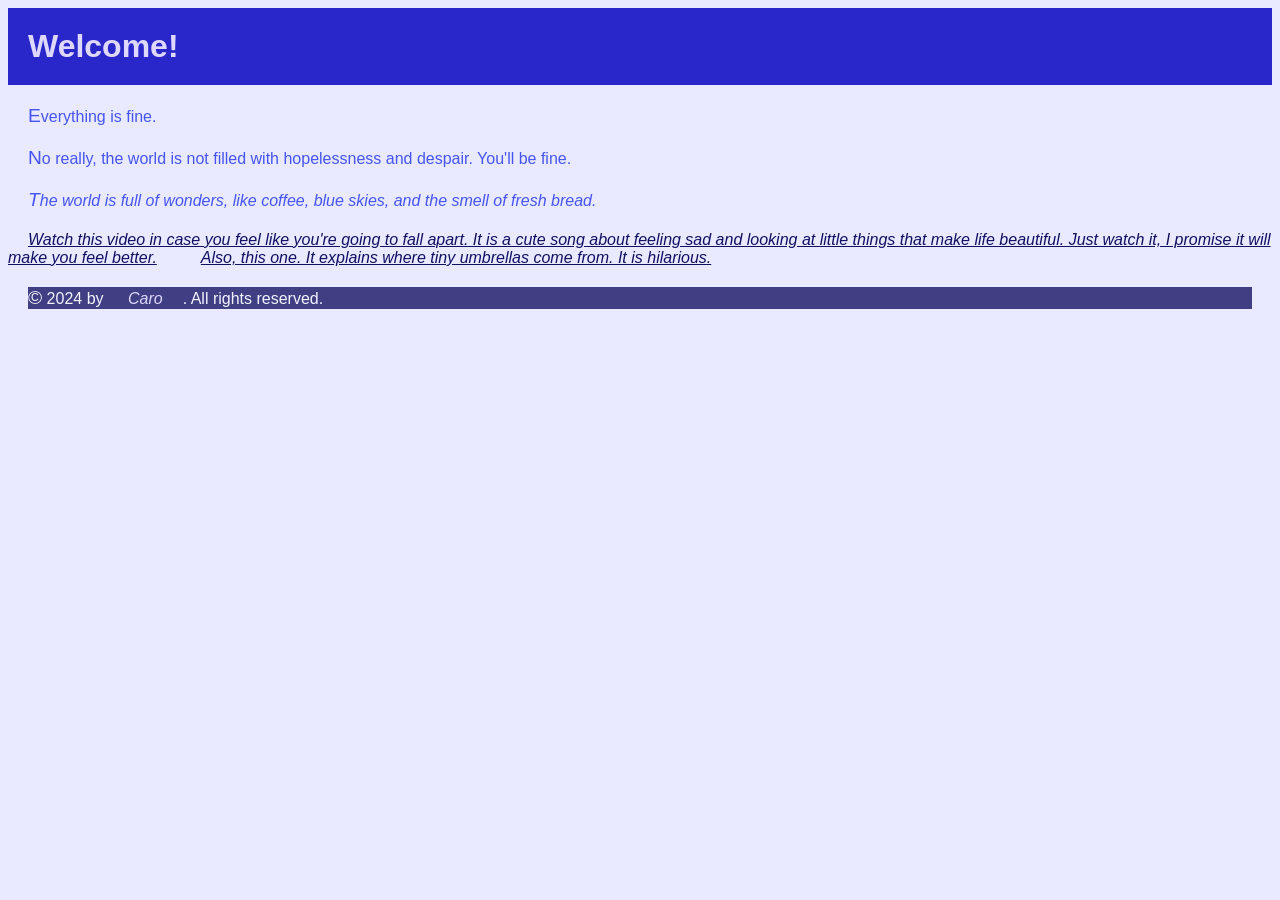
<file: index.html>
<!DOCTYPE html>
<html lang="en">

<head>
    <meta charset="UTF-8">
    <meta name="viewport" content="width=device-width, initial-scale=1.0">
    <title>Home</title>
    <link rel="stylesheet" type="text/css" href="styles/styles.css">

</head>

<body>
    <h1>Welcome!</h1>
    <p>Everything is fine.</p>
    <p class="important-text">No really, the world is not filled with hopelessness and despair.
        You'll be fine.</p>
    <p id="lead">The world is full of wonders, like coffee, blue skies, and the smell of fresh bread.</p>
    <a href="https://www.youtube.com/watch?v=PppkNH3bKV4&list=RDPppkNH3bKV4&start_radio=1"> Watch this video in case you
        feel like you're going to fall apart. It is a cute song about feeling sad and looking at little things that make
        life beautiful. Just watch it, I
        promise it will make you feel better.</a>
    <a href="https://www.youtube.com/watch?v=f4bBjgf_wJg&list=RDf4bBjgf_wJg&start_radio=1"> Also, this one. It explains
        where tiny umbrellas come from. It is hilarious.</a>

    <footer>
        <p>© 2024 by <a href="https://en.wiktionary.org/wiki/caro">Caro</a>. All rights reserved.</p>
    </footer>
</body>


</html>
</file>
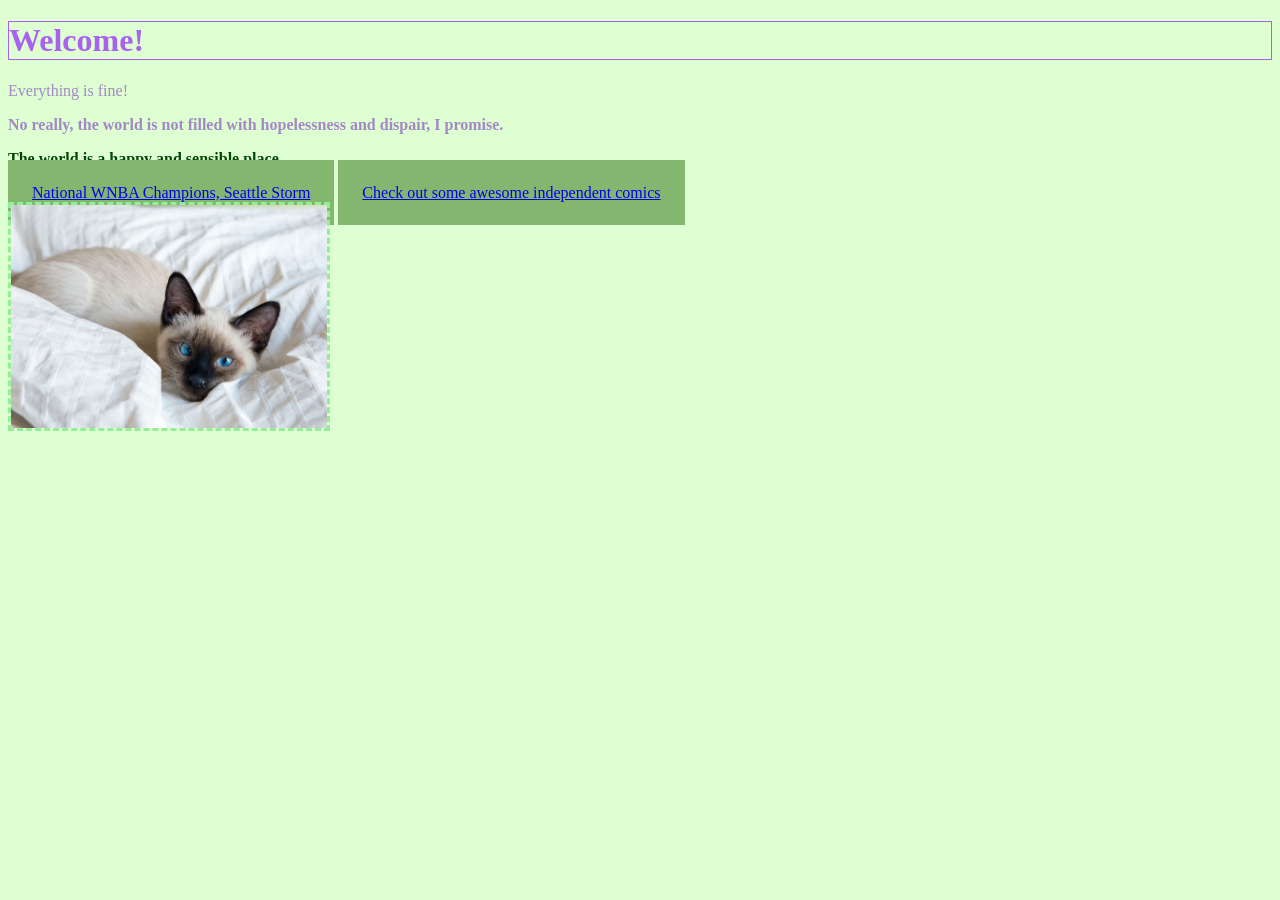
<file: borders.html>
<!DOCTYPE html>
<html lang="en">

<head>
    <meta charset="utf-8">
    <title>Home</title>
    <style>
        h1 {
            color: purple;
        }

        p {
            color: red;
        }

        body {
            background-color: rgb(222, 255, 209);
        }

        .purple-text {
            color: hsla(272, 85%, 40%, 0.5);
        }

        .important {
            font-weight: bold;
        }

        .important:hover {
            background-color: rgb(216, 214, 255);
        }

        #lead-paragraph {
            color: rgb(3, 71, 6);
            font-weight: bold;
        }

        a[href="https://imagecomics.com/"] {
            padding: 1rem;
            background-color: rgb(131, 183, 112);
            padding: 1.5rem;
        }

        a[href="http://storm.wnba.com/"] {
            background-color: rgb(131, 183, 112);
            padding: 1.5rem;
        }

        h1 {
            color: rgb(169, 97, 240);
            border-style: solid;
            border-width: 1px;
        }

        p.important {
            width: 75%;
        }

        img {
            border-style: dashed;
            border-color: rgb(147, 238, 151);
            border-width: 3px;
            width: 25%;
        }
    </style>
</head>

<body>
    <h1>Welcome!</h1>
    <p class="purple-text">Everything is fine!</p>
    <p class="important purple-text">No really, the world is not filled with hopelessness and dispair, I promise.</p>
    <p id="lead-paragraph">The world is a happy and sensible place.</p>
    <a href="http://storm.wnba.com/">National WNBA Champions, Seattle Storm</a>
    <a href="https://imagecomics.com/">Check out some awesome independent comics</a>
    <br>
    <img src="gato.jpg" alt="An adorable image of a grey kitten with blue eyes and brown woven wicker basket.">
</body>

</html>
</file>
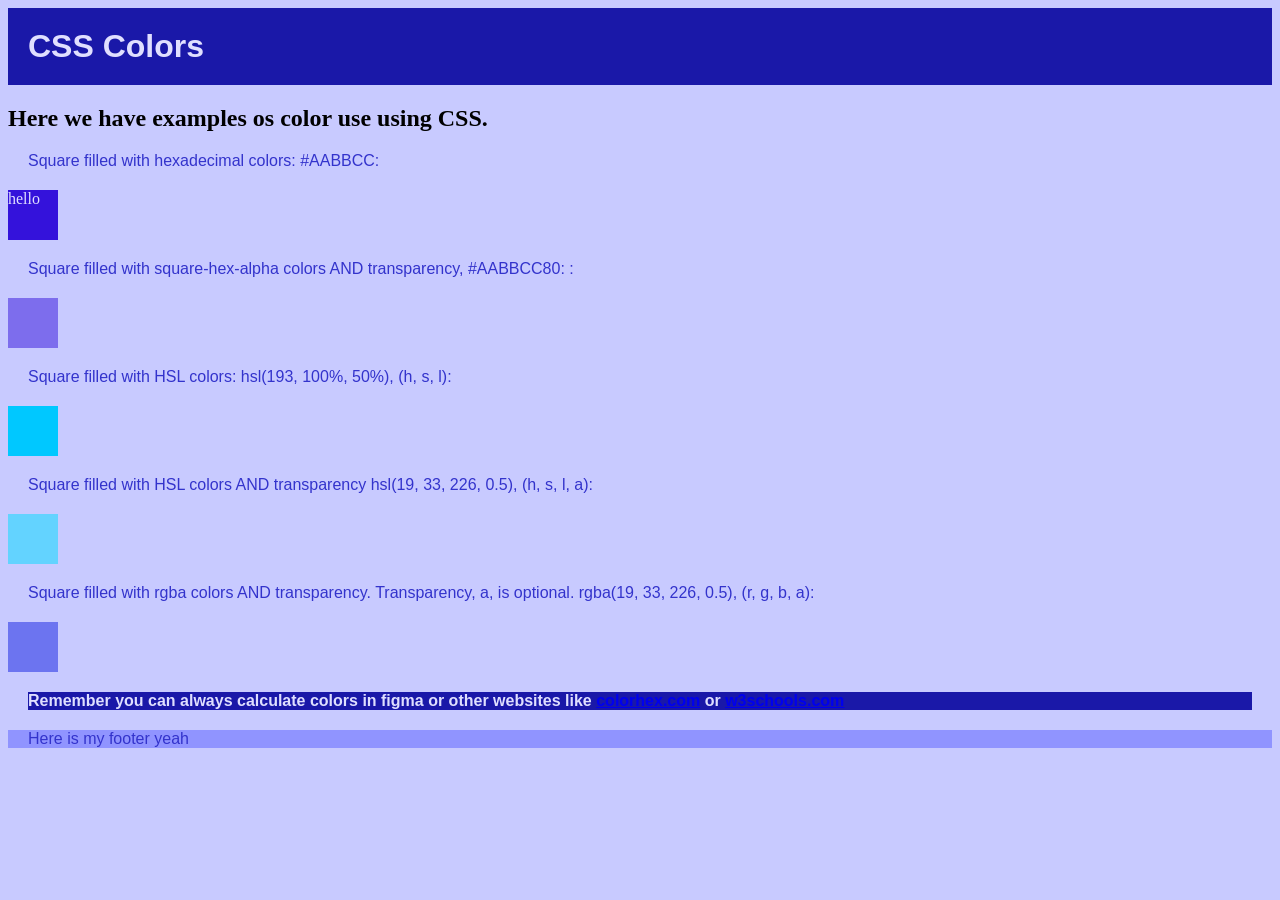
<file: colors.html>
<!DOCTYPE html>
<html lang="en">

<head>
    <meta charset="UTF-8">
    <meta name="viewport" content="width=device-width, initial-scale=1.0">
    <title>Colors</title>

    <style>
        body {
            background-color: #c8caff;
        }

        footer {
            margin-top: 20px;
            background-color: #9094ff;
        }

        h1 {
            font-family: Arial, sans-serif;
            background-color: #1a18a8;
            color: #e0dfff;
            margin: 0;
            padding: 20px;
        }

        p {
            font-family: Arial, sans-serif;
            font-size: 16px;
            color: #3333cc;
            margin: 20px;
        }

        .important {
            font-weight: bold;
            color: #dfdfff;
            background-color: #1a18a8;
        }

        /*For writing hex you'll have to write # followed by 6 digits/letters*/
        .square-hex {
            height: 50px;
            width: 50px;
            background-color: #3412db;
            color: #dfdfff;
        }

        .square-hex-alpha {
            height: 50px;
            width: 50px;
            background-color: #3412db80;
        }


        /*For writing hsl you'll have to write HSL(h, s, v)*/
        .square-hsl {
            height: 50px;
            width: 50px;
            background-color: hsl(193, 100%, 50%);
        }

        .square-hsl-alpha {
            height: 50px;
            width: 50px;
            background-color: hsla(188, 100%, 50%, 0.5);
        }

        /*For writing rgba you'll have to write RGBA(r, g, b, a)*/
        .square-rgba-alpha {
            height: 50px;
            width: 50px;
            background-color: rgba(19, 33, 226, 0.5);
        }
    </style>

</head>


<body>

    <header>
        <h1>CSS Colors</h1>
    </header>

    <h2>Here we have examples os color use using CSS.</h2>

    <p>
        Square filled with hexadecimal colors: #AABBCC:
    </p>
    <div class="square-hex">hello</div>


    <p>
        Square filled with square-hex-alpha colors AND transparency, #AABBCC80: :
    </p>
    <div class="square-hex-alpha"></div>


    <p>
        Square filled with HSL colors: hsl(193, 100%, 50%), (h, s, l):
    </p>
    <div class="square-hsl"></div>

    <p>
        Square filled with HSL colors AND transparency hsl(19, 33, 226, 0.5), (h, s, l, a):
    </p>
    <div class="square-hsl-alpha"></div>

    <p>
        Square filled with rgba colors AND transparency. Transparency, a, is optional. rgba(19, 33, 226, 0.5), (r, g, b,
        a):
    </p>
    <div class="square-rgba-alpha"></div>

    <p class="important"> Remember you can always calculate colors in figma or other websites like <a
            href="https://www.color-hex.com/">colorhex.com</a>
        or <a href="https://www.w3schools.com/colors/colors_picker.asp">w3schools.com</a></p>

    <footer>
        <p>Here is my footer yeah</p>
    </footer>

</body>

</html>
</file>
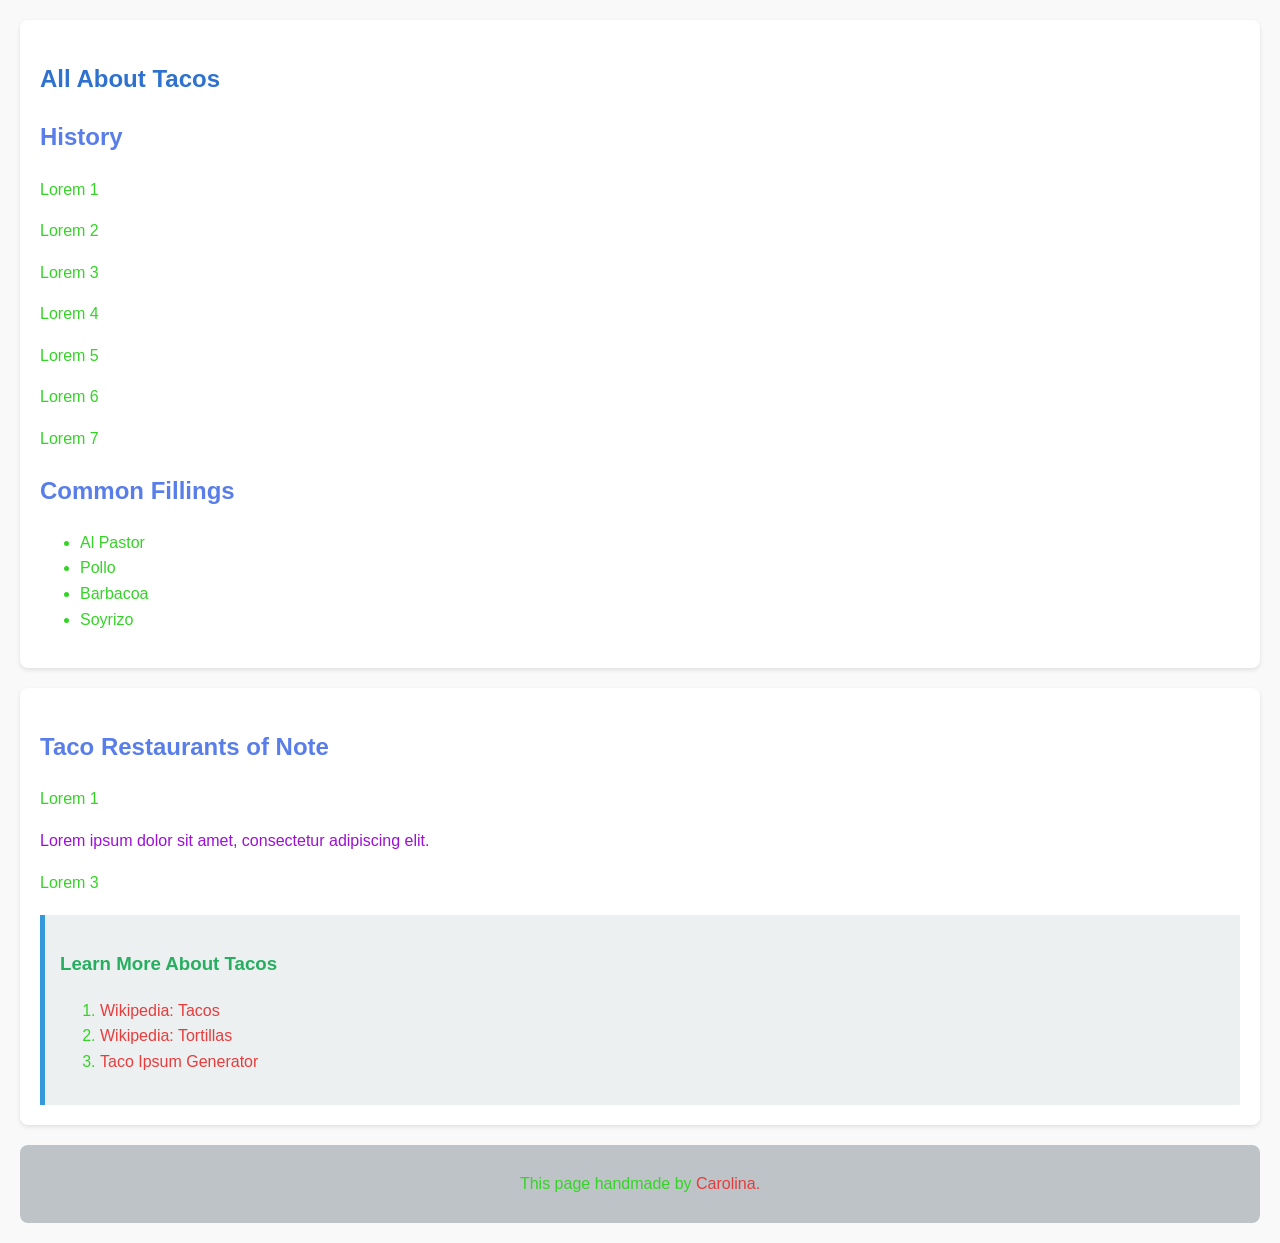
<file: precedence.html>
<!DOCTYPE html>
<html lang="en">

<head>
    <meta charset="utf-8">
    <title>selector practice</title>
</head>

<style>
    /*Si se declara dos veces una clase, el navegador probablemente use la segunda clase declarada como default. En las herramientas de inspección de código (ctrl+r) en los navegadores, se pueden ver y confirmar errores de estilo*/

    body {
        font-family: Arial, sans-serif;
        line-height: 1.6;
        margin: 20px;
        background-color: #f9f9f9;
        color: #35d327;
    }

    h1 {
        color: #2e71ce;
    }

    h2 {
        color: rgb(90, 126, 233);
    }

    h3 {
        color: #27ae60;
    }

    .purple-text {
        color: rgb(156, 16, 211);
    }

    article {
        background: #fff;
        padding: 20px;
        margin-bottom: 20px;
        border-radius: 8px;
        box-shadow: 0 2px 4px rgba(0, 0, 0, 0.1);
    }

    aside {
        background: #ecf0f1;
        padding: 15px;
        margin-top: 20px;
        border-left: 5px solid #3498db;
    }

    footer {
        text-align: center;
        padding: 10px;
        background: #bdc3c7;
        border-radius: 8px;
    }

    a {
        color: #e73c3c;
        text-decoration: none;
    }

    a:hover {
        text-decoration: underline;
    }
</style>

<body>
    <article>
        <h1>All About Tacos</h1>
        <section>
            <h2>History</h2>
            <p>Lorem 1</p>
            <p>Lorem 2</p>
            <p>Lorem 3</p>
            <p>Lorem 4</p>
            <p>Lorem 5</p>
            <p>Lorem 6</p>
            <p>Lorem 7</p>
        </section>

        <section>
            <h2>Common Fillings</h2>
            <ul>
                <li>Al Pastor</li>
                <li>Pollo</li>
                <li>Barbacoa</li>
                <li>Soyrizo</li>
            </ul>
        </section>
    </article>

    <article>
        <h2>Taco Restaurants of Note</h2>
        <p>Lorem 1</p>
        <p class="purple-text">Lorem ipsum dolor sit amet, consectetur adipiscing elit.</p>
        <p>Lorem 3</p>

        <aside>
            <h3>Learn More About Tacos</h3>
            <ol>
                <li><a href="https://en.wikipedia.org/wiki/Taco">Wikipedia: Tacos</a></li>
                <li><a href="https://en.wikipedia.org/wiki/Wheat_tortilla">Wikipedia: Tortillas</a></li>
                <li><a href="http://www.tacoipsum.com/">Taco Ipsum Generator</a></li>
            </ol>
        </aside>
    </article>

    <footer>
        <p>This page handmade by <a href="https://en.wiktionary.org/wiki/awesome">Carolina.</a></p>
    </footer>
</body>

</html>
</file>
<file: styles/styles.css>
/*Basic CSS Selectors: Element, Class(.) & ID(#)*/
    h1 {
        font-family: Arial, sans-serif;
        background-color: #2a27ca;
        color: #ded8ff;
        margin: 0;
        padding: 20px;
    }

    p {
        font-family: Arial, sans-serif;
        font-size: 16px;
        color: #4654f3;
        margin: 20px;
    }

    a {
        font-family: Arial, sans-serif;
        color: #111062;
        text-decoration: underline;
        margin: 20px;
        font-style: italic;
    }

    body {
        background-color: #e9eaff;
    }

    .important-text:hover {
        background-color: #8382e7;
        color: #ded8ff
    }

    #lead {
        font-style: italic;
    }

    /*Pseudoclasses
        :hover (applies styles when an element is hovered over by the mouse)
        Pseudoclasses must be added to the end of other selectors (e.g., .important:hover).*/
    p::first-letter {
        font-size: 120%;
    }

    /*Pseudoselector - style elements when hover, visited/unvisited links, click, etc.*/
    footer p {
        color: #f3f3ff;
        background-color: #403f83;
    }

    footer a {
        color: #ded8ff;
        text-decoration: none;
    }

    /*Styles have to go from non-specific to specific. That's why hover has to be the last one
        Hover effects are super cool for images.*/
    footer a:hover {
        color: #ff7cdc;
        font-size: 120%;
    }
</file>
